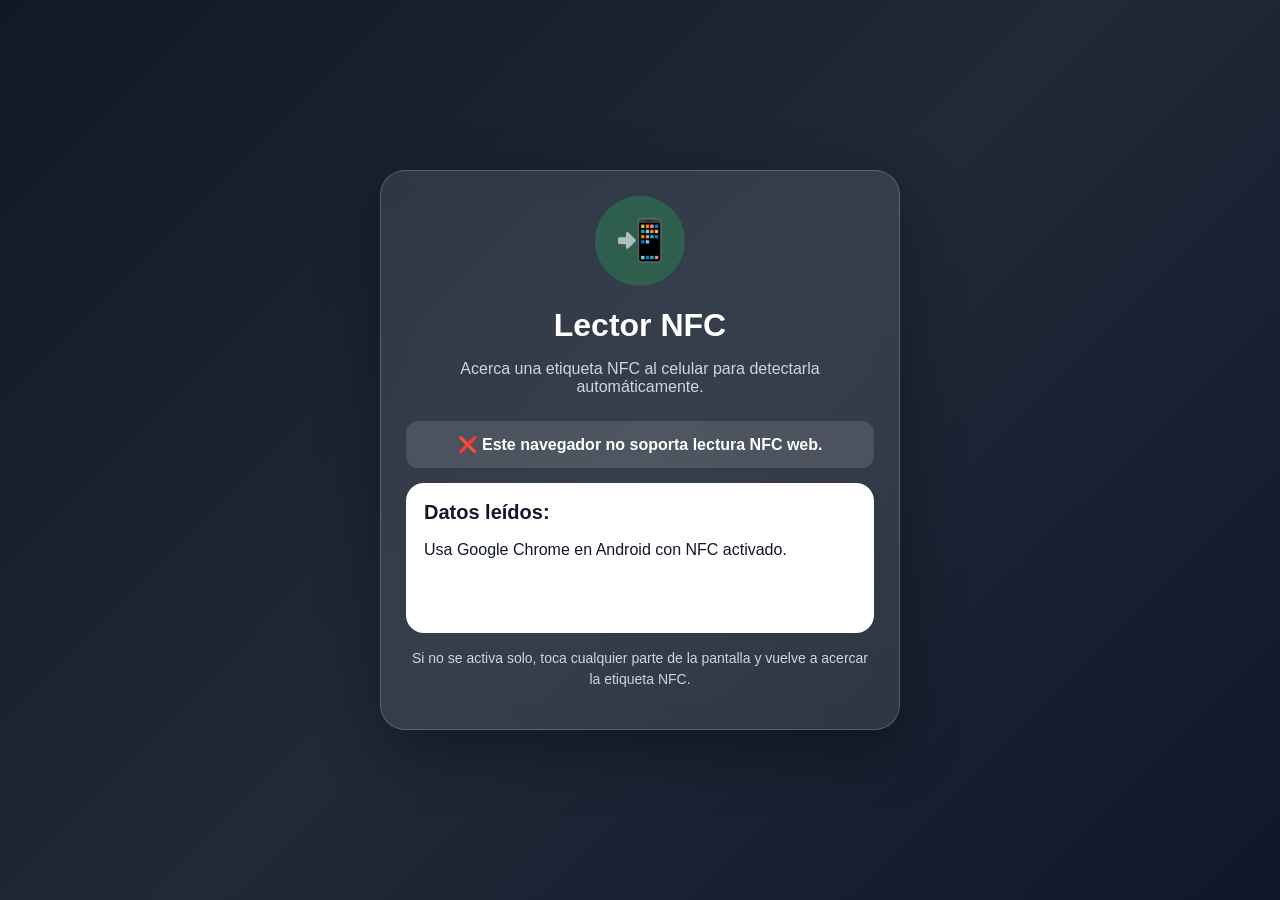
<file: indexnfc.html>
<!DOCTYPE html>
<html lang="es">
<head>
  <meta charset="UTF-8" />
  <meta name="viewport" content="width=device-width, initial-scale=1.0" />
  <title>Lector NFC Web</title>
  <style>
    * {
      box-sizing: border-box;
      font-family: Arial, sans-serif;
    }

    body {
      margin: 0;
      min-height: 100vh;
      background: linear-gradient(135deg, #111827, #1f2937, #0f172a);
      color: white;
      display: flex;
      align-items: center;
      justify-content: center;
      padding: 20px;
    }

    .card {
      width: 100%;
      max-width: 520px;
      background: rgba(255, 255, 255, 0.1);
      border: 1px solid rgba(255, 255, 255, 0.2);
      border-radius: 25px;
      padding: 25px;
      box-shadow: 0 20px 60px rgba(0, 0, 0, 0.35);
      backdrop-filter: blur(12px);
    }

    h1 {
      text-align: center;
      margin-bottom: 10px;
      font-size: 32px;
    }

    .subtitulo {
      text-align: center;
      color: #d1d5db;
      margin-bottom: 25px;
    }

    .estado {
      text-align: center;
      font-weight: bold;
      padding: 14px;
      border-radius: 12px;
      background: rgba(255, 255, 255, 0.12);
      margin-bottom: 15px;
    }

    .resultado {
      background: white;
      color: #111827;
      border-radius: 18px;
      padding: 18px;
      min-height: 150px;
      word-wrap: break-word;
    }

    .resultado h2 {
      margin-top: 0;
      font-size: 20px;
    }

    .dato {
      padding: 10px;
      background: #f3f4f6;
      border-radius: 10px;
      margin-bottom: 10px;
    }

    .aviso {
      margin-top: 15px;
      font-size: 14px;
      color: #d1d5db;
      line-height: 1.5;
      text-align: center;
    }

    .pulso {
      width: 90px;
      height: 90px;
      border-radius: 50%;
      margin: 0 auto 20px;
      background: rgba(34, 197, 94, 0.25);
      display: flex;
      align-items: center;
      justify-content: center;
      font-size: 40px;
      animation: pulso 1.4s infinite;
    }

    @keyframes pulso {
      0% { transform: scale(1); opacity: 1; }
      50% { transform: scale(1.08); opacity: 0.75; }
      100% { transform: scale(1); opacity: 1; }
    }
  </style>
</head>
<body>
  <div class="card">
    <div class="pulso">📲</div>
    <h1>Lector NFC</h1>
    <p class="subtitulo">Acerca una etiqueta NFC al celular para detectarla automáticamente.</p>

    <div id="estado" class="estado">Activando lector NFC...</div>

    <div class="resultado">
      <h2>Datos leídos:</h2>
      <div id="datos">Esperando etiqueta NFC...</div>
    </div>

    <p class="aviso">
      Si no se activa solo, toca cualquier parte de la pantalla y vuelve a acercar la etiqueta NFC.
    </p>
  </div>

  <script>
    let lectorIniciado = false;

    async function iniciarLecturaNFC() {
      const estado = document.getElementById("estado");
      const datos = document.getElementById("datos");

      if (lectorIniciado) return;

      if (!("NDEFReader" in window)) {
        estado.textContent = "❌ Este navegador no soporta lectura NFC web.";
        datos.innerHTML = "Usa Google Chrome en Android con NFC activado.";
        return;
      }

      try {
        const lector = new NDEFReader();
        await lector.scan();
        lectorIniciado = true;

        estado.textContent = "✅ Lector NFC activo. Acerca una etiqueta.";
        datos.innerHTML = "Esperando etiqueta NFC...";

        lector.addEventListener("reading", function(event) {
          let html = "";

          html += `<div class="dato"><b>Número de serie:</b><br>${event.serialNumber || "No disponible"}</div>`;

          for (const record of event.message.records) {
            html += `<div class="dato"><b>Tipo:</b> ${record.recordType}<br>`;

            if (record.data) {
              const decoder = new TextDecoder(record.encoding || "utf-8");
              const texto = decoder.decode(record.data);
              html += `<b>Contenido:</b><br>${texto}`;
            } else {
              html += "Sin datos de texto.";
            }

            html += `</div>`;
          }

          datos.innerHTML = html;
          estado.textContent = "✅ Etiqueta NFC detectada correctamente.";
        });

        lector.addEventListener("readingerror", function() {
          estado.textContent = "⚠️ No se pudo leer la etiqueta. Intenta otra vez.";
        });

      } catch (error) {
        estado.textContent = "⚠️ Toca la pantalla para activar el lector NFC.";
        datos.innerHTML = "El navegador necesita permiso para usar NFC.";
      }
    }

    window.addEventListener("load", iniciarLecturaNFC);
    document.body.addEventListener("click", iniciarLecturaNFC);
    document.body.addEventListener("touchstart", iniciarLecturaNFC);
  </script>
</body>
</html>
</file>
